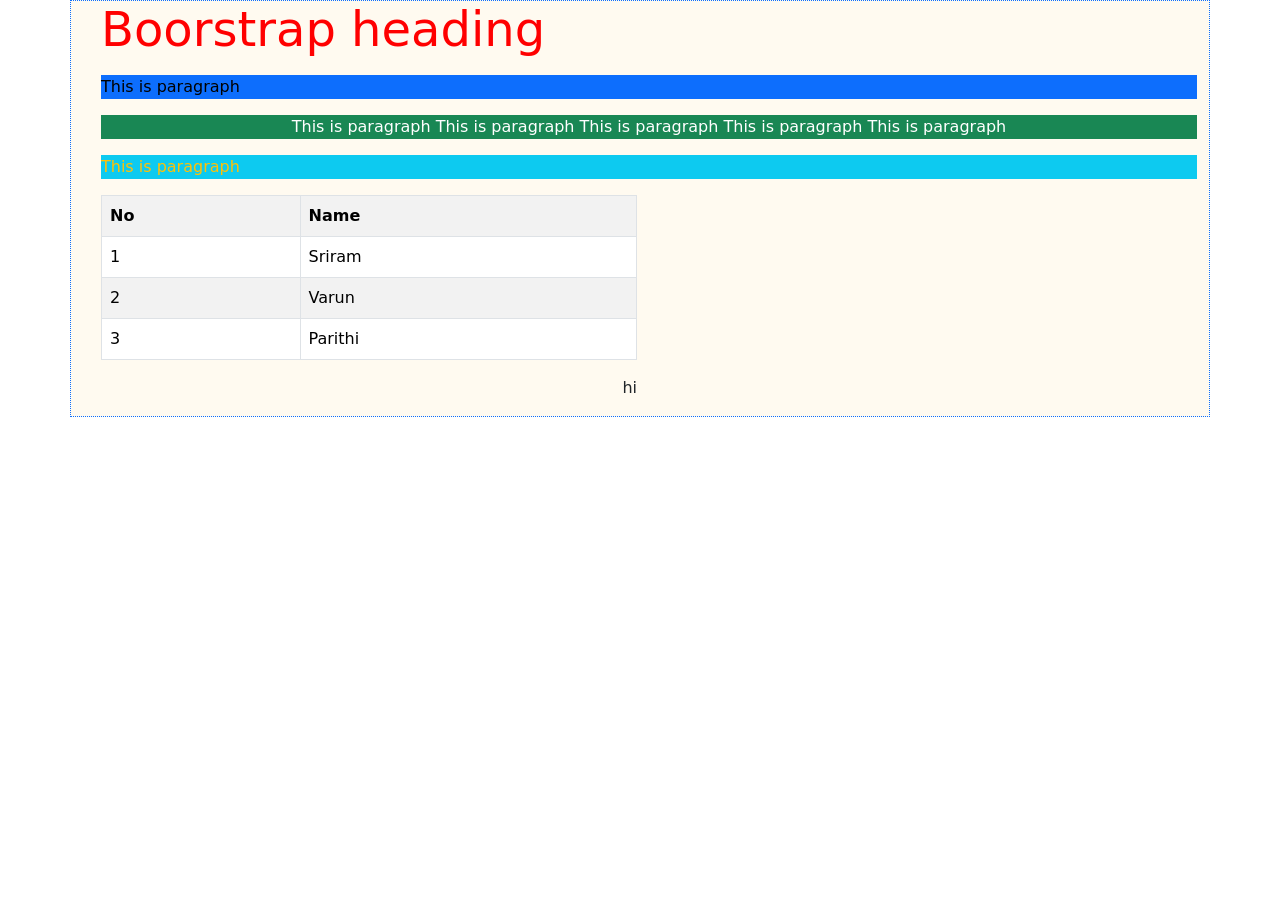
<file: Bootstarp/eg1.html>
<!DOCTYPE html>
<html lang="en">
  <head>
    <meta charset="utf-8" />
    <meta name="viewport" content="width=device-width, initial-scale=1" />
    <link href="https://cdn.jsdelivr.net/npm/bootstrap@5.2.3/dist/css/bootstrap.min.css" rel="stylesheet"/>
    <script src="https://cdn.jsdelivr.net/npm/bootstrap@5.2.3/dist/js/bootstrap.min.js"></script>
    <link rel="stylesheet" href="eg1.css" />
  </head>
  <body>
    <div class="container-sm border border-primary">
      <p class="display-5">Boorstrap heading</p>
      <p id="para3" class="bg-primary text-white">This is paragraph</p>
      <p class="para1 bg-success text-center">
        This is paragraph This is paragraph This is paragraph This is paragraph
        This is paragraph
      </p>
      <p class="para2 bg-info text-warning">This is paragraph</p>
    <div class="row">
    <div class="col-6">
      <table class="table table-responsive-md table-bordered table-striped table-hover">
        <tr>
          <th>No</th>
          <th>Name</th>
        </tr>
        <tr>
          <td>1</td>
          <td>Sriram</td>
        </tr>
        <tr>
          <td>2</td>
          <td>Varun</td>
        </tr>
        <tr>
          <td>3</td>
          <td>Parithi</td>
        </tr>
      </table>
    
      <p class="text-end">hi</p>
    </div>
    </div>
  </body>
</html>
</file>
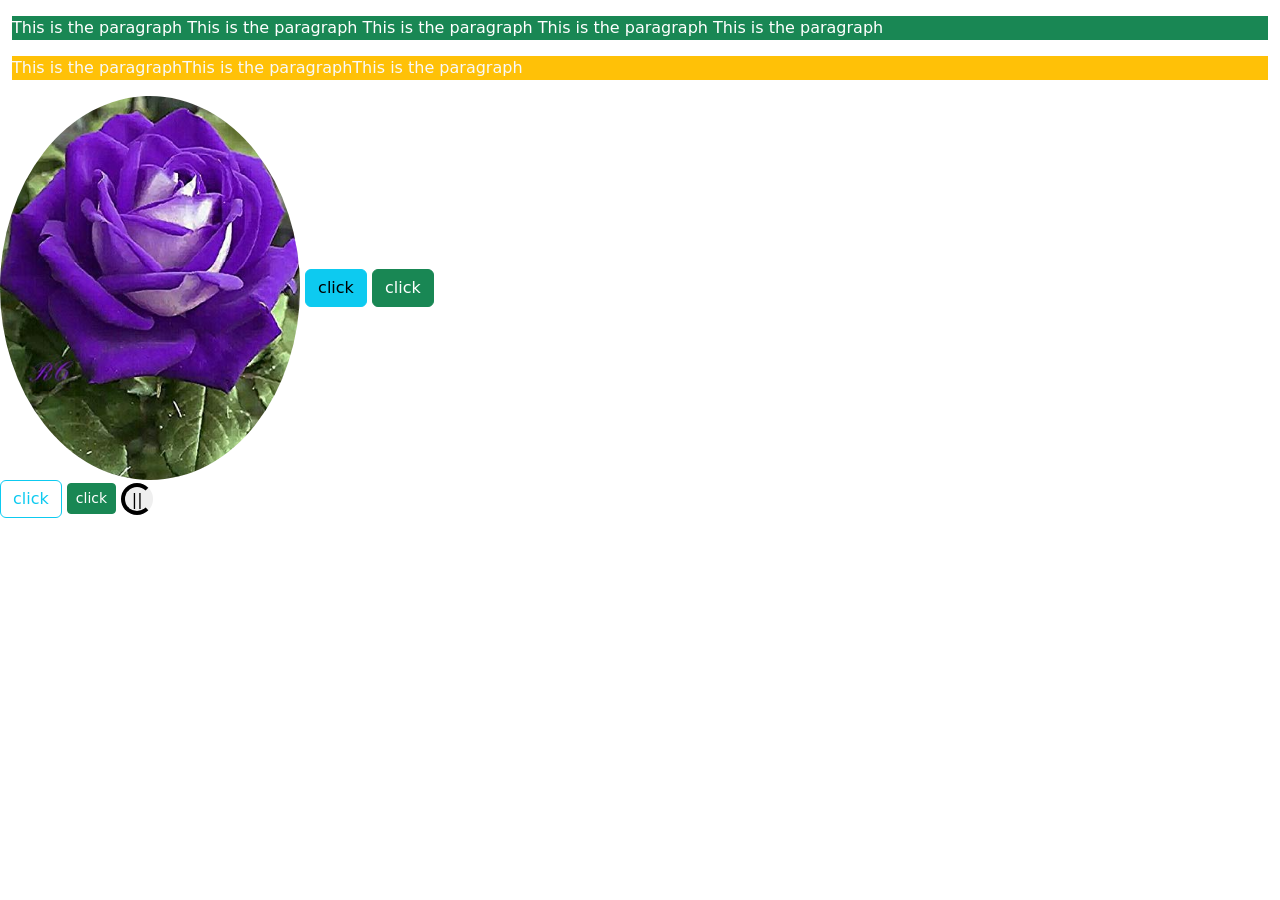
<file: Bootstarp/eg2.html>
<!DOCTYPE html>
<html lang="en">
  <head>
    <meta charset="utf-8" />
    <meta name="viewport" content="width=device-width, initial-scale=1" />
    <link href="https://cdn.jsdelivr.net/npm/bootstrap@5.2.3/dist/css/bootstrap.min.css" rel="stylesheet"/>
    <script src="https://cdn.jsdelivr.net/npm/bootstrap@5.2.3/dist/js/bootstrap.min.js"></script>
    <link rel="stylesheet" href="eg1.css" />
  </head>
  <body>
   <div class="container-fluid mt-3">
    <p class="bg-success">
        This is the paragraph This is the paragraph This is the paragraph This is the paragraph This is the paragraph
    </p>
    <p class="bg-warning text-light">
        This is the paragraphThis is the paragraphThis is the paragraph
    </p>
   </div>
   <div>
    <img src="flower.jpg" height="300px" width="300px" class="img-fluid rounded-circle" alt="unable"/>
    <button type="button" class="btn btn-info">
      click
    </button>
    <button type="button" class="btn btn-success bg-sm">
      click
    </button>
    <p>
    <button type="button" class="btn btn-outline-info">
      click
    </button>
    <button type="button" class="btn btn-success btn-sm">
      click
    </button>
    <button type="button" class="spinner-border">
      ||
    </button>
    </p>
    
   </div>
  </body>
</html>
</file>
<file: Bootstarp/eg1.css>
.text-white{
    color: black !important; /* we should apply for some styles by default*/
}

.display-5{
    color: red; 
}

.container-sm{
    background: floralwhite;
    padding-left: 30px;
    border-style: dotted !important;
}

.bg-success{
    color: white;
}
</file>
